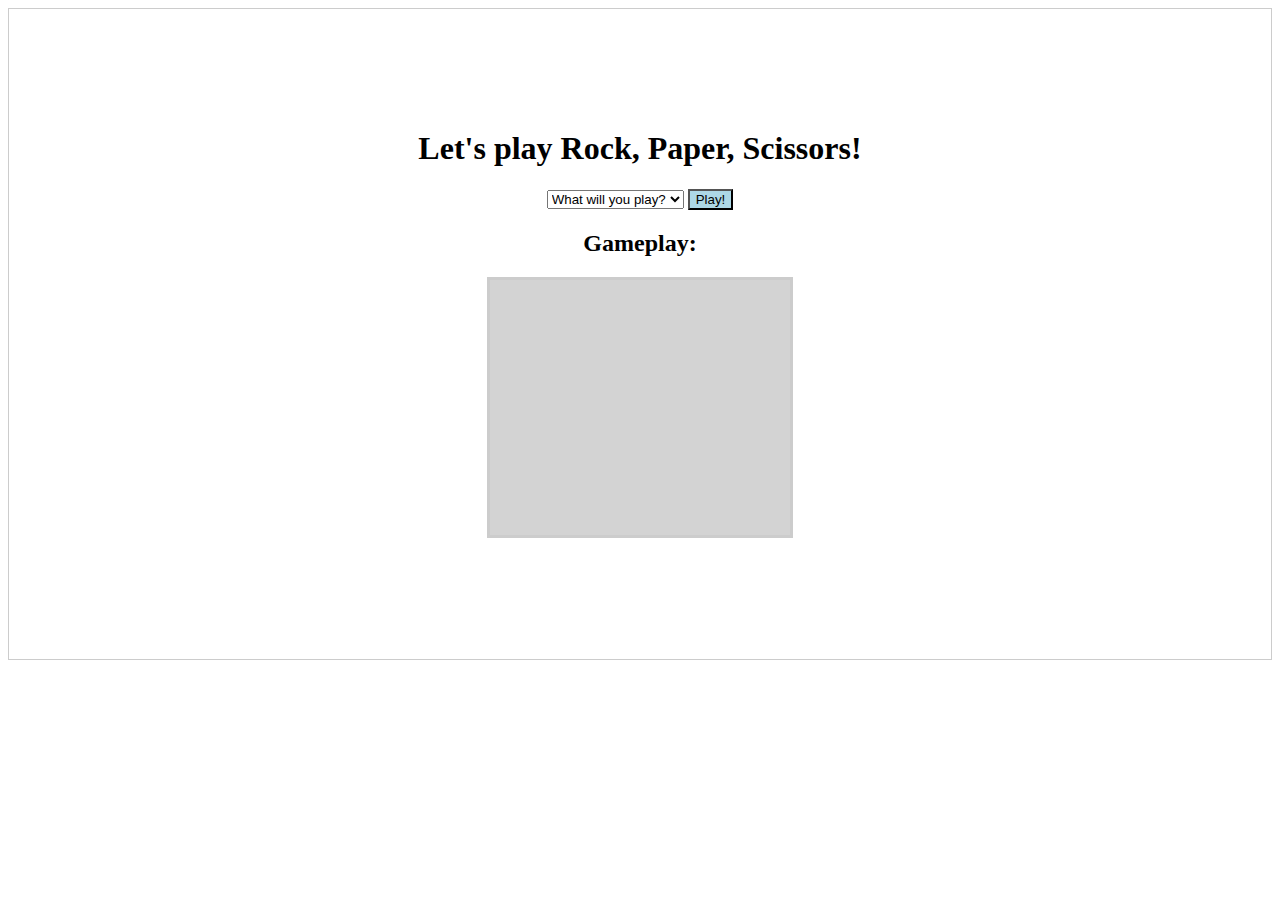
<file: index.html>
<!DOCTYPE html>
<html lang="en">
<head>
	<meta charset="utf-8">
	<link rel="stylesheet" type="text/css" href="css/app.css">
	<title>Rock, Paper, Scissors!</title>
</head>
<body>

	<h1>Let's play Rock, Paper, Scissors!</h1>

	<select id="gameOption" name="gameOption">
		<option value="N/A">What will you play?</option>
		<option value="Rock">Rock</option>
		<option value="Paper">Paper</option>
		<option value="Scissors">Scissors</option>
	</select>

	<button id="playGame">Play!</button>

	<h2>Gameplay:</h2>
	<div id="game_area"></div>

	<button id="resetGame">Play Again</button>

	<script type="text/javascript" src="js/rps.js"></script> <!--always add JS to the end of the HTML as it should load after all the HTML has been loaded -->

</body>
</html>
</file>
<file: css/app.css>
body {
	text-align: center;
	padding: 100px 50px;
	border: 1px #ccc solid;
}

#playGame {
	background-color: lightblue;
}

#resetGame {
	background-color: lightcoral;
	visibility: hidden;
}

#game_area {
	border: 3px #ccc solid;
	width: 300px;
	height: 255px;
	margin: 0px auto;
	background-color: lightgrey;
}
</file>
